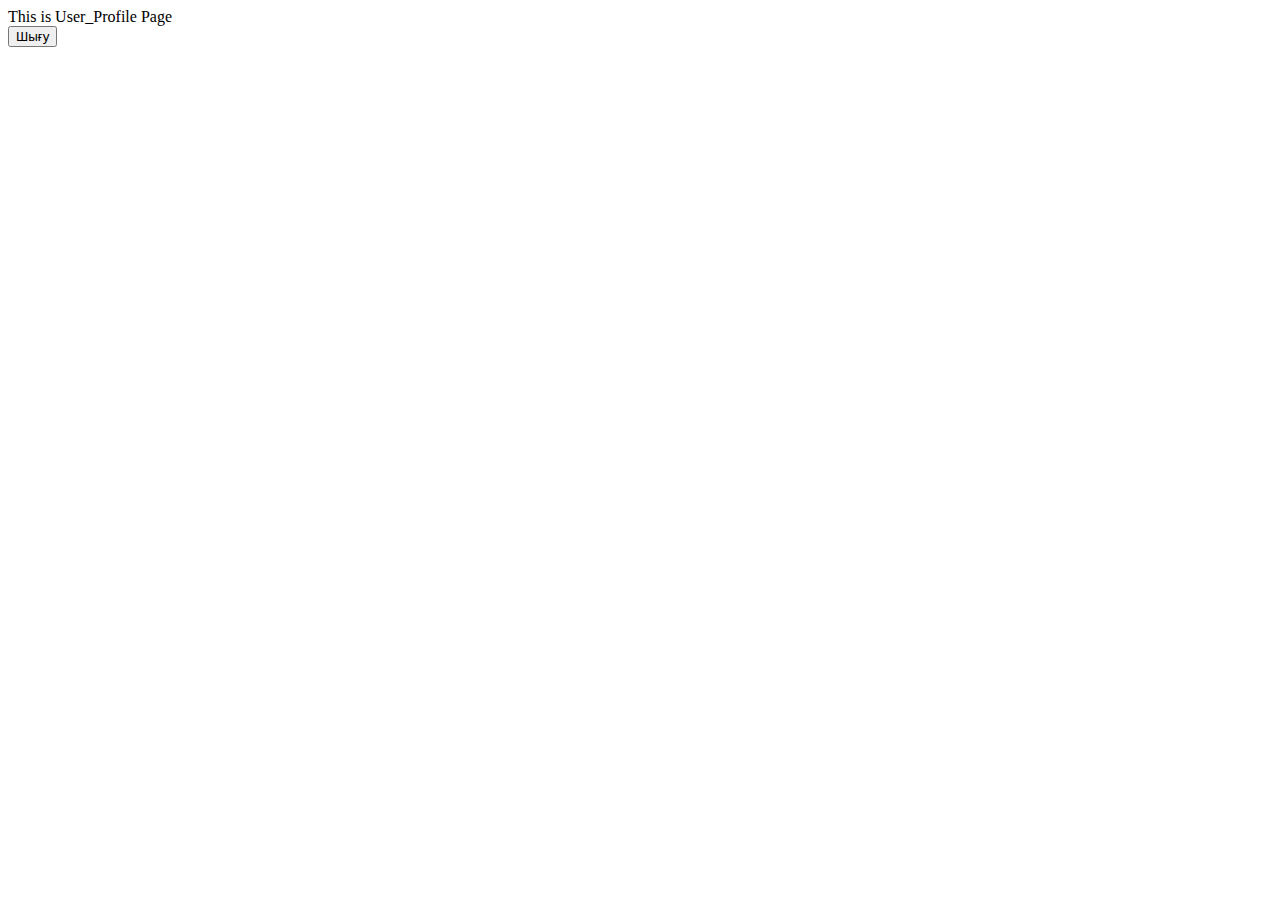
<file: src/main/resources/templates/users/profile.html>
<!DOCTYPE html>
<html lang="en">
<head>
    <meta charset="UTF-8">
    <title>User_Profile Page</title>
</head>
<body>
This is User_Profile Page


<form th:action="@{/logout}" th:method="POST">
  <input type="submit" value="Шығу">
</form>
</body>
</html>
</file>
